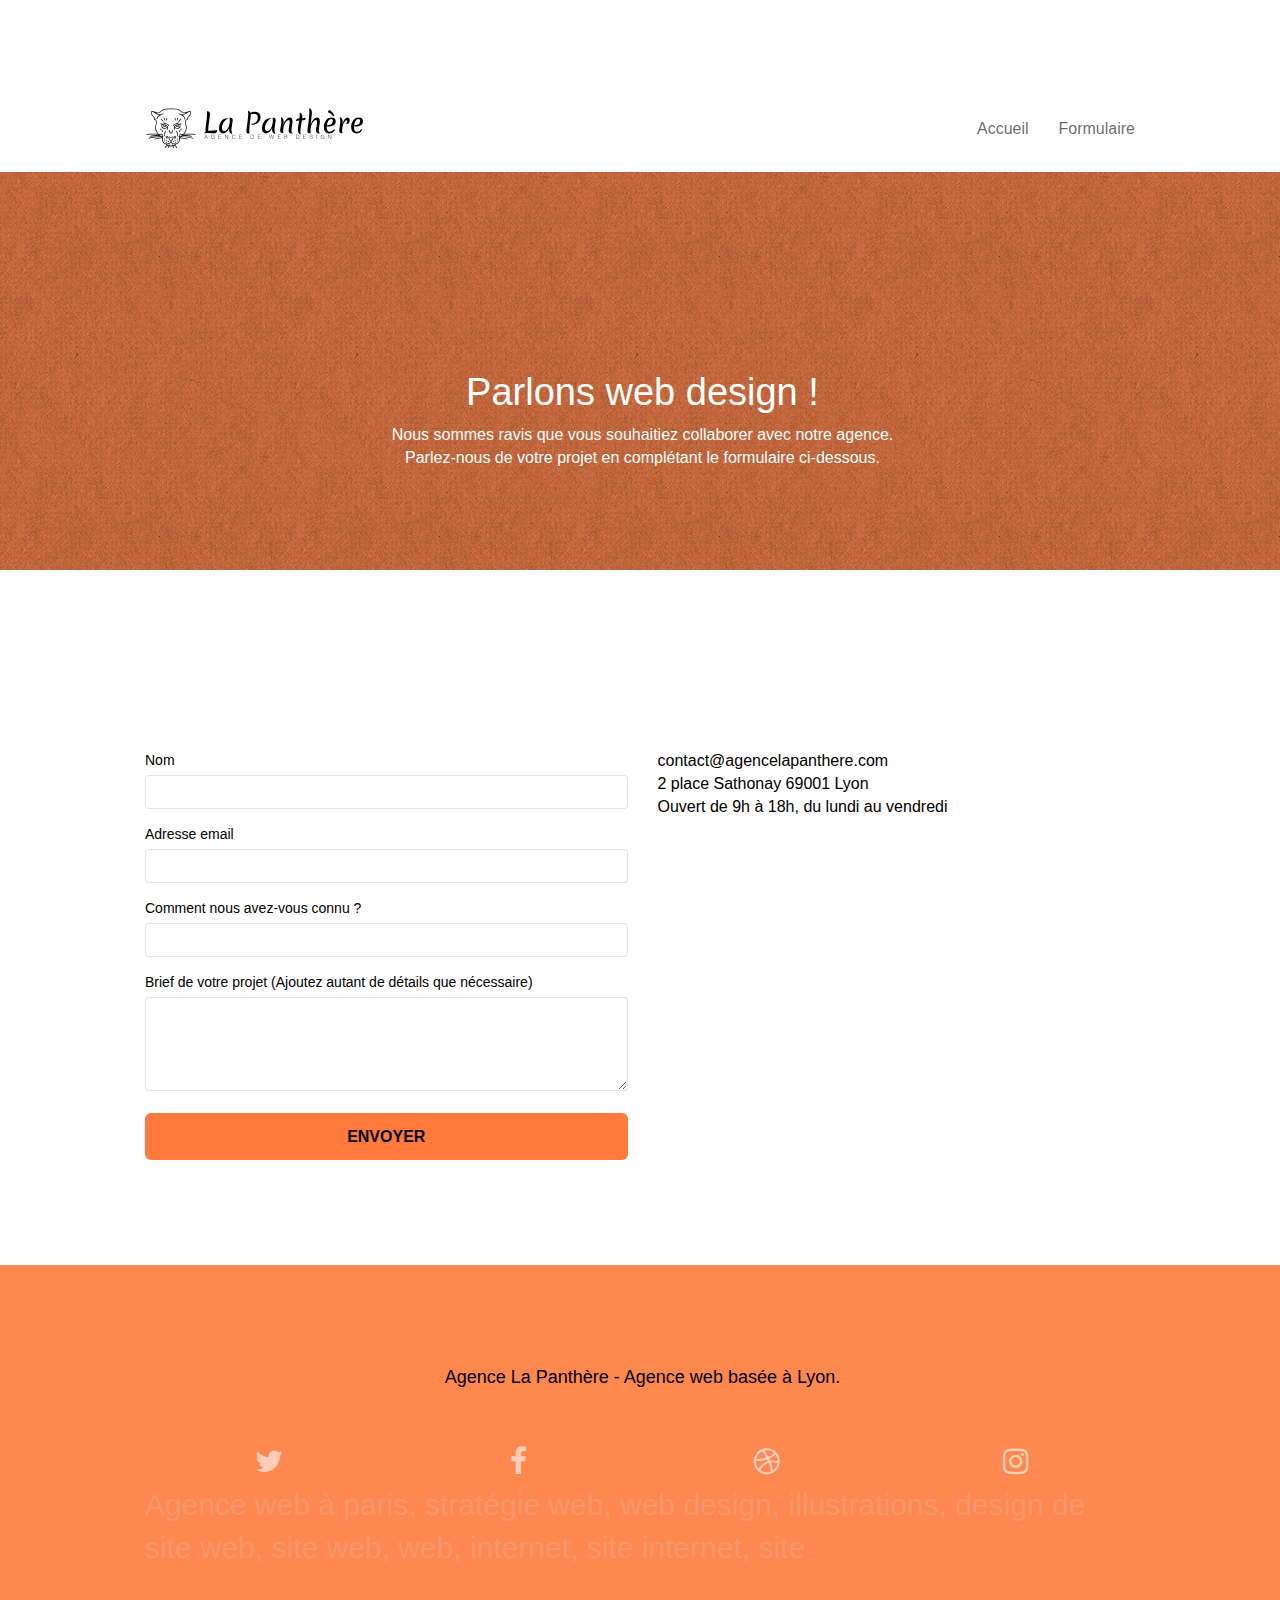
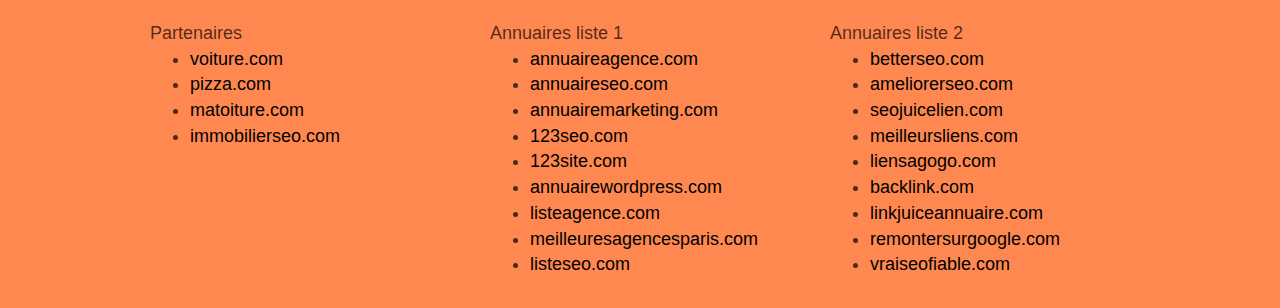
<file: Formulaire.html>
<!doctype html>
<html lang="Default">
<head>
    <meta charset="utf-8">
    <meta name="keywords" content="">
    <meta name="description" content="">
    <meta name="viewport" content="width=device-width, initial-scale=1.0, viewport-fit=cover">
    <link rel="shortcut icon" type="image/png" href="favicon.jpg">
	<link rel="stylesheet" type="text/css" href="./css/bootstrap.css">
	<link rel="stylesheet" type="text/css" href="style.css">
	<link rel="stylesheet" type="text/css" href="./css/font-awesome.css">
	<link rel="stylesheet" type="text/css" href="./css/et-line.css">
	
    
	<script src="./js/jquery-2.1.0.js"></script>
	<script src="./js/bootstrap.js"></script>
	<script src="./js/blocs.js"></script>
	<script src="./js/jquery.touchSwipe.js" defer></script>
	<script src="./js/gmaps.js"></script>
    <title>La Panthère | Formulaire</title>

    
<!-- Analytics -->
 
<!-- Analytics END -->
    
</head>
<body>
<!-- Principal conteneur -->
<div class="page-container">
    
<!-- bloc-0 -->
<div class="bloc bgc-white l-bloc " id="bloc-0">
	<div class="container bloc-sm">

		<nav class="navbar row">
			<div class="navbar-header">
				<a class="navbar-brand" href="index.html"><img src="img/agence-la-panthere-monochrome.svg" alt="paris web design logo agence web meilleure agence" height="40" /></a>
				<button id="nav-toggle" type="button" class="ui-navbar-toggle navbar-toggle" data-toggle="collapse" data-target=".navbar-1">
				</button>
			</div>
			<div class="collapse navbar-collapse navbar-1 special-dropdown-nav">
				<ul class="site-navigation nav navbar-nav">
					<li>
						<a href="index.html">Accueil</a>
					</li>
					<li>
						<a href="Formulaire.html">Formulaire</a>
					</li>
				</ul>
			</div>
		</nav>
	</div>
</div>
<!-- bloc-0 END -->

<!-- bloc-6 -->
<div class="bloc bg-dots-bg bg-repeat bgc-atomic-tangerine d-bloc bloc-bg-texture texture-paper" id="bloc-6">
	<div class="container bloc-lg">
		<div class="row">
			<div class="col-sm-12">
				<h1 class="text-center hero-bloc-text tc-white">
					Parlons web design !
				</h1>
				<p class="text-center mg-lg tc-white tight-width-whitespace">
					Nous sommes ravis que vous souhaitiez collaborer avec notre agence.<br>
					Parlez-nous de votre projet en complétant le formulaire ci-dessous.
				</p>
			</div>
		</div>
	</div>
</div>
<!-- bloc-6 END -->

<!-- bloc-7 -->
<div class="bloc bgc-white l-bloc" id="bloc-7">
	<div class="container bloc-lg">
		<div class="row">
			<div class="col-sm-6">
				<form id="form_1" novalidate success-msg="Your message has been sent." fail-msg="Sorry it seems that our mail server is not responding, Sorry for the inconvenience!">
					<div class="form-group">
						<label>
							Nom
						</label>
						<input id="name" class="form-control" required />
					</div>
					<div class="form-group">
						<label>
							Adresse email
						</label>
						<input id="email" class="form-control" type="email" required />
					</div>
					<div class="form-group">
						<label>
							Comment nous avez-vous connu ?
						</label>
						<input class="form-control" type="email" required id="input_504" />
					</div>
					<div class="form-group">
						<label>
							Brief de votre projet (Ajoutez autant de détails que nécessaire)<br>
						</label><textarea id="message" class="form-control" rows="4" cols="50" required></textarea>
					</div> 
					<button class="bloc-button btn btn-lg btn-block cta-hero btn-atomic-tangerine" type="submit">
						Envoyer
					</button>
				</form>
			</div>
			<div class="col-sm-6">
				<p>
					contact@agencelapanthere.com<br>2 place Sathonay 69001 Lyon<br>Ouvert de 9h à 18h, du lundi au vendredi<br>
				</p>
			</div>
		</div>
	</div>
</div>
<!-- bloc-7 END -->

<!-- Footer - bloc-8 -->
<div class="bloc bgc-atomic-tangerine d-bloc" id="bloc-8">
	<div class="container bloc-sm">
		<div class="row">
			<div class="col-sm-12">
				<p class="text-center white">
					Agence La Panthère - Agence web basée à Lyon.<br>
				</p>
				<div class="row row-no-gutters social">
					<div class="col-sm-3">
						<div class="text-center">
							<a class="social" href="index.html"><span class="fa fa-twitter icon-md"></span></a>
						</div>
					</div>
					<div class="col-sm-3">
						<div class="text-center">
							<a class="social" href="index.html"><span class="fa fa-facebook icon-md"></span></a>
						</div>
					</div>
					<div class="col-sm-3">
						<div class="text-center">
							<a class="social" href="index.html"><span class="fa fa-dribbble icon-md"></span></a>
						</div>
					</div>
					<div class="col-sm-3">
						<div class="text-center">
							<a class="social" href="index.html"><span class="fa fa-instagram icon-md"></span></a>
						</div>
					</div>
					<div class="keywords" style="color:#F3976C;">Agence web à paris, stratégie web, web design, illustrations, design de site web, site web, web, internet, site internet, site</div>
				</div>
				<div class="row">
					<div class="col-sm-4">
						Partenaires
							<ul>
								<li><a href="voiture.com">voiture.com</a></li>
								<li><a href="pizza.com">pizza.com</a></li>
								<li><a href="matoiture.com">matoiture.com</a></li>
								<li><a href="immobilierseo.com">immobilierseo.com</a></li>
							</ul>		
					</div>
					<div class="col-sm-4">
						Annuaires liste 1
						<ul>
							<li><a href="annuaireagence.com">annuaireagence.com</a></li>
							<li><a href="annuaireseo.com">annuaireseo.com</a></li>
							<li><a href="annuairemarketing.com">annuairemarketing.com</a></li>
							<li><a href="123seoture.com">123seo.com</a></li>
							<li><a href="123site.com">123site.com</a></li>
							<li><a href="annuairewordpress.com">annuairewordpress.com</a></li>
							<li><a href="listeagence.com">listeagence.com</a></li>
							<li><a href="meilleuresagencesparis.com">meilleuresagencesparis.com</a></li>
							<li><a href="listeseo.com">listeseo.com</a></li>
						</ul>
					</div>
					<div class="col-sm-4">
						Annuaires liste 2
						<ul>
							<li><a href="betterseo.com">betterseo.com</a></li>
							<li><a href="ameliorerseo.com">ameliorerseo.com</a></li>
							<li><a href="seojuicelien.com">seojuicelien.com</a></li>
							<li><a href="meilleursliens.com">meilleursliens.com</a></li>
							<li><a href="liensagogo.com">liensagogo.com</a></li>
							<li><a href="backlink.com">backlink.com</a></li>
							<li><a href="linkjuiceannuaire.com">linkjuiceannuaire.com</a></li>
							<li><a href="remontersurgoogle.com">remontersurgoogle.com</a></li>
							<li><a href="vraiseofiable.com">vraiseofiable.com</a></li>
						</ul>
					</div>
				</div>
			</div>
		</div>
	</div>
</div>
<!-- Footer - bloc-8 END -->

</div>
<!-- Principal conteneur END -->
    

</body>
</html>
</file>
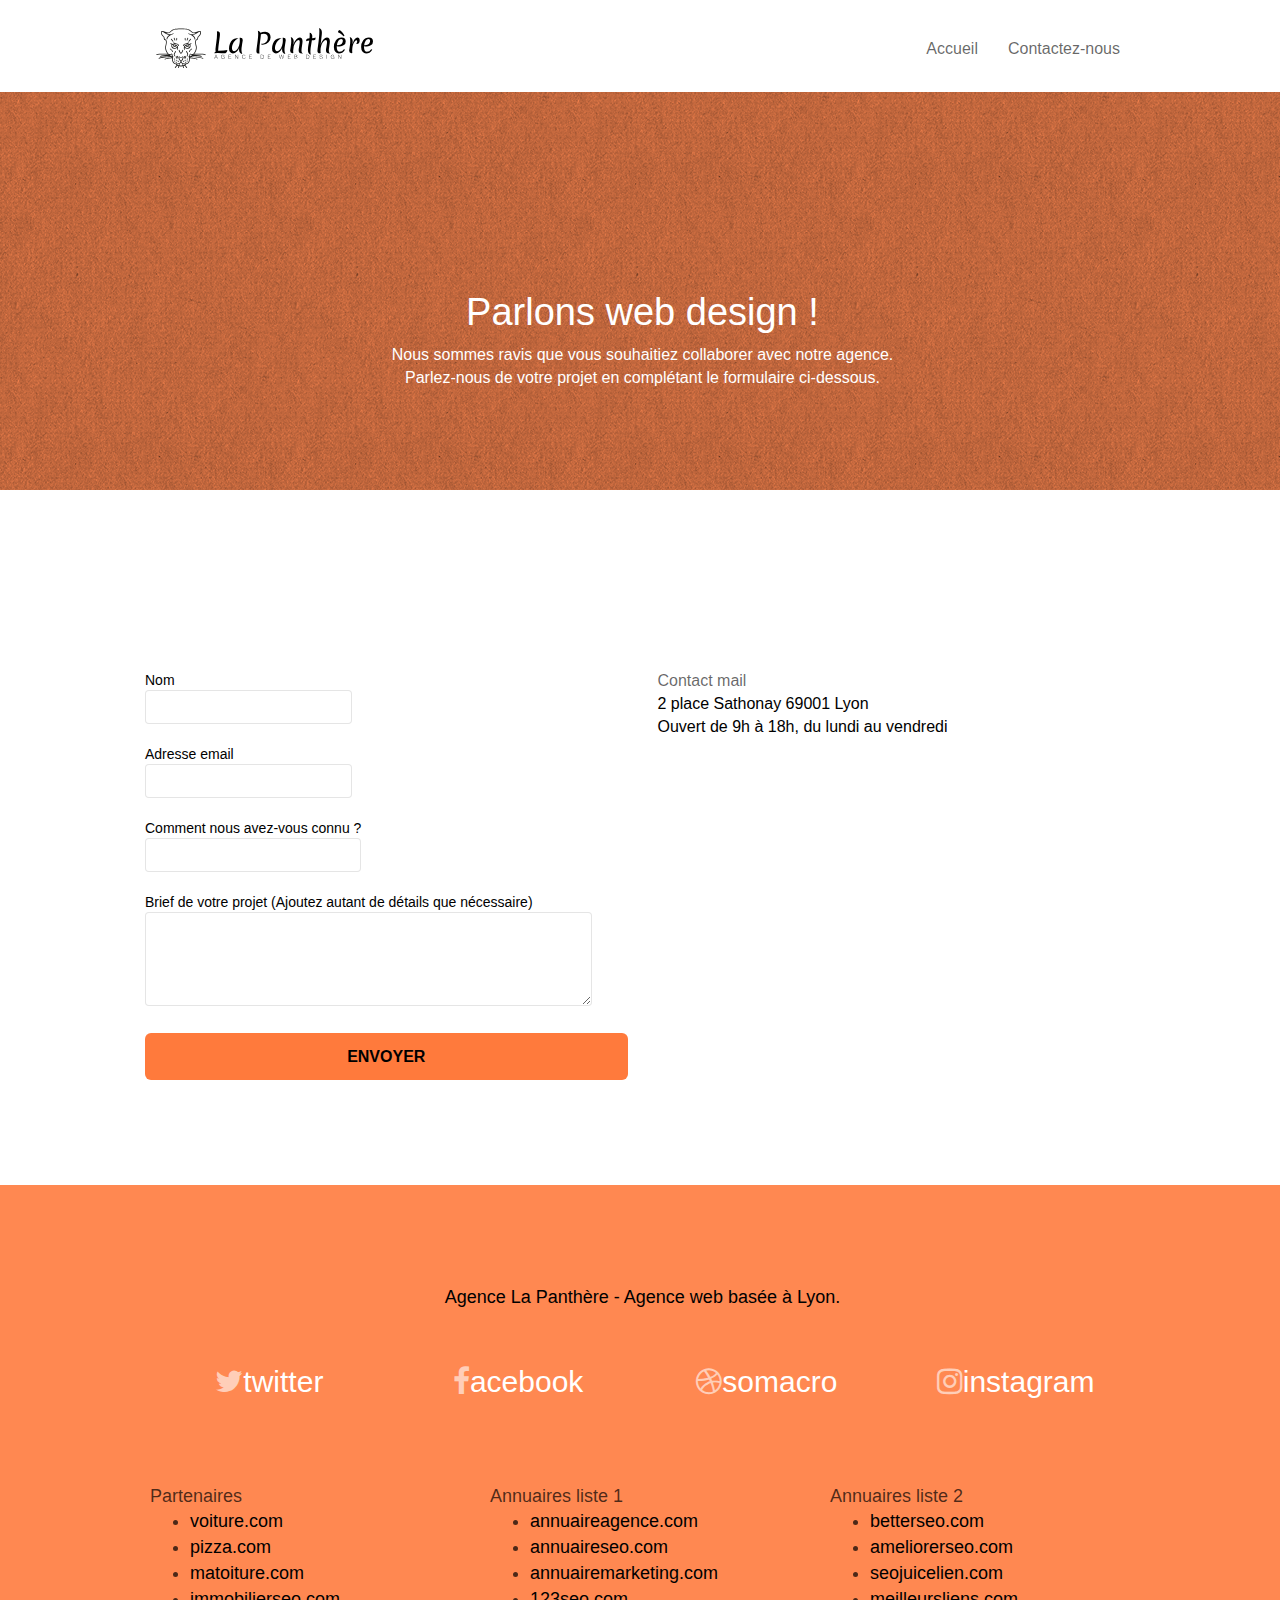
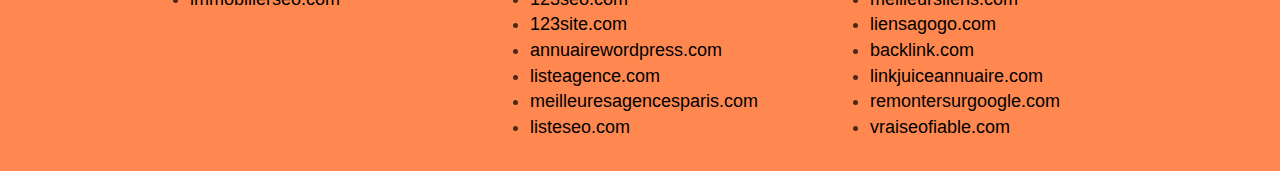
<file: page2.html>
<!doctype html>
<html lang="fr">
<head>
    <meta charset="utf-8">
    <meta name="keywords" content="agence design paris, agence design">
    <meta name="description" content="La Panthere; Contactez-nous">
    <meta name="viewport" content="width=device-width, initial-scale=1.0, viewport-fit=cover">
    <link rel="shortcut icon" type="image/png" href="favicon.jpg">
	<link rel="stylesheet" type="text/css" href="./css/bootstrap.css">
	<link rel="stylesheet" type="text/css" href="style.css">
	<link rel="stylesheet" type="text/css" href="./css/font-awesome.css">
	<link rel="stylesheet" type="text/css" href="./css/et-line.css">
    
	<script src="./js/jquery-2.1.0.js"></script>
	<script src="./js/bootstrap.js"></script>
	<script src="./js/blocs.js"></script>
	<script src="./js/jquery.touchSwipe.js" defer></script>
	<script src="./js/gmaps.js"></script>
    <title>La Panthère | Contactez-nous</title>

    
<!-- Analytics -->
 
<!-- Analytics END -->
    
</head>
<body>
<!-- Principal conteneur -->
<div class="page-container">
    
<!-- bloc-0 -->
<div class="bloc bgc-white l-bloc " id="bloc-0">
	<div class="container bloc-sm">

		<nav class="navbar">
			<div class="navbar-header">
				<a class="navbar-brand" href="index.html"><img src="img/agence-la-panthere-monochrome.svg" alt="atlanta web design logo" height="40" /></a>
				<button id="nav-toggle" type="button" class="ui-navbar-toggle navbar-toggle" data-toggle="collapse" data-target=".navbar-1">
					<span class="sr-only">Toggle navigation</span><span class="icon-bar"></span><span class="icon-bar"></span><span class="icon-bar"></span>
				</button>
			</div>
			<div class="collapse navbar-collapse navbar-1 special-dropdown-nav">
				<ul class="site-navigation nav navbar-nav">
					<li>
						<a href="index.html">Accueil</a>
					</li>
					<li>
						<a href="page2.html">Contactez-nous</a>
					</li>
				</ul>
			</div>
		</nav>
	</div>
</div>
<!-- bloc-0 END -->

<!-- bloc-6 -->
<div class="bloc bg-dots-bg bg-repeat bgc-atomic-tangerine d-bloc bloc-bg-texture texture-paper" id="bloc-6">
	<div class="container bloc-lg">
		<div class="row">
			<div class="col-sm-12">
				<h1 class="text-center hero-bloc-text tc-white">
					Parlons web design !
				</h1>
				<p class="text-center mg-lg tc-white tight-width-whitespace">
					Nous sommes ravis que vous souhaitiez collaborer avec notre agence.<br>
					Parlez-nous de votre projet en complétant le formulaire ci-dessous.
				</p>
			</div>
		</div>
	</div>
</div>
<!-- bloc-6 END -->

<!-- bloc-7 -->
<div class="bloc bgc-white l-bloc" id="bloc-7">
	<div class="container bloc-lg">
		<div class="row">
			<div class="col-sm-6">
				<div class="form-group">
					<label>
						Nom
						<input id="name" class="form-control" required />
					</label>
				</div>
				<div class="form-group">
					<label>
						Adresse email
						<input id="email" class="form-control" type="email" required />
					</label>
				</div>
				<div class="form-group">
					<label>
						Comment nous avez-vous connu ?
						<input class="form-control" type="email" required id="input_504" />
					</label>
				</div>
				<div class="form-group">
					<label>
						Brief de votre projet (Ajoutez autant de détails que nécessaire)<br>
						<textarea id="message" class="form-control" rows="4" cols="50" required></textarea>
					</label>
				</div> 
				<button class="bloc-button btn btn-lg btn-block cta-hero btn-atomic-tangerine" type="submit">
					Envoyer
				</button>
			</div>
			<div class="col-sm-6">
				<p>
					<a href="contact@agencelapanthere.com">Contact mail</a><br>2 place Sathonay 69001 Lyon<br>Ouvert de 9h à 18h, du lundi au vendredi<br>
				</p>
			</div>
		</div>
	</div>
</div>
<!-- bloc-7 END -->

<!-- Footer - bloc-8 -->
<div class="bloc bgc-atomic-tangerine d-bloc" id="bloc-8">
	<div class="container bloc-sm">
		<div class="row">
			<div class="col-sm-12">
				<p class="text-center white">
					Agence La Panthère - Agence web basée à Lyon.<br>
				</p>
				<div class="row row-no-gutters social">
					<div class="col-sm-3">
						<div class="text-center">
							<a class="social" href="index.html"><span class="fa fa-twitter icon-md"></span>twitter</a>
						</div>
					</div>
					<div class="col-sm-3">
						<div class="text-center">
							<a class="social" href="index.html"><span class="fa fa-facebook icon-md"></span>acebook</a>
						</div>
					</div>
					<div class="col-sm-3">
						<div class="text-center">
							<a class="social" href="index.html"><span class="fa fa-dribbble icon-md"></span>somacro</a>
						</div>
					</div>
					<div class="col-sm-3">
						<div class="text-center">
							<a class="social" href="index.html"><span class="fa fa-instagram icon-md"></span>instagram</a>
						</div>
					</div>
					<div class="keywords" style="color:#F3976C;"></div>
				</div>
				<div class="row">
					<div class="col-sm-4">
						Partenaires
							<ul>
								<li><a href="voiture.com">voiture.com</a></li>
								<li><a href="pizza.com">pizza.com</a></li>
								<li><a href="matoiture.com">matoiture.com</a></li>
								<li><a href="immobilierseo.com">immobilierseo.com</a></li>
							</ul>		
					</div>
					<div class="col-sm-4">
						Annuaires liste 1
						<ul>
							<li><a href="annuaireagence.com">annuaireagence.com</a></li>
							<li><a href="annuaireseo.com">annuaireseo.com</a></li>
							<li><a href="annuairemarketing.com">annuairemarketing.com</a></li>
							<li><a href="123seoture.com">123seo.com</a></li>
							<li><a href="123site.com">123site.com</a></li>
							<li><a href="annuairewordpress.com">annuairewordpress.com</a></li>
							<li><a href="listeagence.com">listeagence.com</a></li>
							<li><a href="meilleuresagencesparis.com">meilleuresagencesparis.com</a></li>
							<li><a href="listeseo.com">listeseo.com</a></li>
						</ul>
					</div>
					<div class="col-sm-4">
						Annuaires liste 2
						<ul>
							<li><a href="betterseo.com">betterseo.com</a></li>
							<li><a href="ameliorerseo.com">ameliorerseo.com</a></li>
							<li><a href="seojuicelien.com">seojuicelien.com</a></li>
							<li><a href="meilleursliens.com">meilleursliens.com</a></li>
							<li><a href="liensagogo.com">liensagogo.com</a></li>
							<li><a href="backlink.com">backlink.com</a></li>
							<li><a href="linkjuiceannuaire.com">linkjuiceannuaire.com</a></li>
							<li><a href="remontersurgoogle.com">remontersurgoogle.com</a></li>
							<li><a href="vraiseofiable.com">vraiseofiable.com</a></li>
						</ul>
					</div>
				</div>
			</div>
		</div>
	</div>
</div>
<!-- Footer - bloc-8 END -->

</div>
<!-- Principal conteneur END -->
    
</body>
</html>
</file>
<file: style.css>
body {
    margin: 0;
    padding: 0;
    background: #FFF;
    overflow-x: hidden;
    -webkit-font-smoothing: antialiased;
    -moz-osx-font-smoothing: grayscale;
}
.imgtext {
    max-width: 100%;
}

a,
button {
    transition: all .3s ease-in-out;
    outline: none;
}

a:hover {
    text-decoration: none;
    cursor: pointer;
}

#page-loading-blocs-notifaction {
    position: fixed;
    top: 0;
    bottom: 0;
    width: 100%;
    z-index: 100000;
    background: #FFFFFF url("img/pageload-spinner.gif") no-repeat center center;
}

.bloc {

    clear: both;
    background: 50% 50% no-repeat;
    padding: 0 50px;
    -webkit-background-size: cover;
    -moz-background-size: cover;
    -o-background-size: cover;
    background-size: cover;
    position: relative;
}

.bloc .container {
    padding-left: 0;
    padding-right: 0;
}

.bloc-lg {
    padding: 100px 50px;
}

.bloc-md {
    padding: 50px;
}

.bloc-sm {
    padding: 20px 50px;
}

.bg-center,
.bg-l-edge,
.bg-r-edge,
.bg-t-edge,
.bg-b-edge,
.bg-tl-edge,
.bg-bl-edge,
.bg-tr-edge,
.bg-br-edge,
.bg-repeat {
    -webkit-background-size: auto;
    -moz-background-size: auto;
    -o-background-size: auto;
    background-size: auto;
}

.bg-repeat {
    background: repeat;
}

.bg-t-edge {
    background: top no-repeat;
}

.bloc-bg-texture::before {
    content: "";
    background-size: 2px 2px;
    position: absolute;
    top: 0;
    bottom: 0;
    left: 0;
    right: 0;
}

.texture-paper::before {
    background: url("img/texture-paper.png");
    background-size: 280px 280px;
}

.b-parallax {
    background-attachment: fixed;
}

.d-bloc {
    color: rgba(0, 0, 0, 0.7);
    font-size: 18px;
}

.d-bloc button:hover {
    color: rgba(255, 255, 255, .9);
}

.d-bloc .icon-round,
.d-bloc .icon-square,
.d-bloc .icon-rounded,
.d-bloc .icon-semi-rounded-a,
.d-bloc .icon-semi-rounded-b {
    border-color: rgba(255, 255, 255, .9);
}

.d-bloc .divider-h span {
    border-color: rgba(255, 255, 255, .2);
}

.d-bloc .a-btn,
.d-bloc .navbar a,
.d-bloc .navbar-brand,
.d-bloc a .icon-sm,
.d-bloc a .icon-md,
.d-bloc a .icon-lg,
.d-bloc a .icon-xl,
.d-bloc h1 a,
.d-bloc h2 a,
.d-bloc h3 a,
.d-bloc h4 a,
.d-bloc h5 a,
.d-bloc h6 a,
.d-bloc p a {
    color: rgba(255, 255, 255, .6);
}

.d-bloc .a-btn:hover,
.d-bloc .navbar a:hover,
.d-bloc .navbar-brand:hover,
.d-bloc a:hover .icon-sm,
.d-bloc a:hover .icon-md,
.d-bloc a:hover .icon-lg,
.d-bloc a:hover .icon-xl,
.d-bloc h1 a:hover,
.d-bloc h2 a:hover,
.d-bloc h3 a:hover,
.d-bloc h4 a:hover,
.d-bloc h5 a:hover,
.d-bloc h6 a:hover,
.d-bloc p a:hover {
    color: rgba(255, 255, 255, 1);
}

.d-bloc .navbar-toggle .icon-bar {
    background: rgba(255, 255, 255, 1);
}

.d-bloc .btn-wire,
.d-bloc .btn-wire:hover {
    color: rgba(255, 255, 255, 1);
    border-color: rgba(255, 255, 255, 1);
}

.d-bloc .panel {
    color: rgba(0, 0, 0, .5);
}

.d-bloc .panel button:hover {
    color: rgba(0, 0, 0, .7);
}

.d-bloc .panel icon {
    border-color: rgba(0, 0, 0, .7);
}

.d-bloc .panel .divider-h span {
    border-color: rgba(0, 0, 0, .1);
}

.d-bloc .panel .a-btn {
    color: rgba(0, 0, 0, .6);
}

.d-bloc .panel .a-btn:hover {
    color: rgba(0, 0, 0, 1);
}

.d-bloc .panel .btn-wire,
.d-bloc .panel .btn-wire:hover {
    color: rgba(0, 0, 0, .7);
    border-color: rgba(0, 0, 0, .3);
}

.d-bloc .panel,
.l-bloc {
    color: rgba(0, 0, 0, .5);
}

.d-bloc .panel button:hover,
.l-bloc button:hover {
    color: rgba(0, 0, 0, .7);
}

.l-bloc .icon-round,
.l-bloc .icon-square,
.l-bloc .icon-rounded,
.l-bloc .icon-semi-rounded-a,
.l-bloc .icon-semi-rounded-b {
    border-color: rgba(0, 0, 0, .7);
}

.d-bloc .panel .divider-h span,
.l-bloc .divider-h span {
    border-color: rgba(0, 0, 0, .1);
}

.d-bloc .panel .a-btn,
.l-bloc .a-btn,
.l-bloc .navbar a,
.l-bloc .navbar-brand,
.l-bloc a .icon-sm,
.l-bloc a .icon-md,
.l-bloc a .icon-lg,
.l-bloc a .icon-xl,
.l-bloc h1 a,
.l-bloc h2 a,
.l-bloc h3 a,
.l-bloc h4 a,
.l-bloc h5 a,
.l-bloc h6 a,
.l-bloc p a {
    color: rgba(0, 0, 0, .6);
}

.d-bloc .panel .a-btn:hover,
.l-bloc .a-btn:hover,
.l-bloc .navbar a:hover,
.l-bloc .navbar-brand:hover,
.l-bloc a:hover .icon-sm,
.l-bloc a:hover .icon-md,
.l-bloc a:hover .icon-lg,
.l-bloc a:hover .icon-xl,
.l-bloc h1 a:hover,
.l-bloc h2 a:hover,
.l-bloc h3 a:hover,
.l-bloc h4 a:hover,
.l-bloc h5 a:hover,
.l-bloc h6 a:hover,
.l-bloc p a:hover {
    color: rgba(0, 0, 0, 1);
}

.l-bloc .navbar-toggle .icon-bar {
    color: rgba(0, 0, 0, .6);
}

.d-bloc .panel .btn-wire,
.d-bloc .panel .btn-wire:hover,
.l-bloc .btn-wire,
.l-bloc .btn-wire:hover {
    color: rgba(0, 0, 0, .7);
    border-color: rgba(0, 0, 0, .3);
}

.voffset {
    margin-top: 30px;
}

.voffset-lg {
    margin-top: 80px;
}

.row-no-gutters {
    margin-right: 0;
    margin-left: 0;
}

.row.row-no-gutters > [class^="col-"],
.row.row-no-gutters > [class*=" col-"] {
    padding-right: 0;
    padding-left: 0;
}

#bloc-1-hero h1 {
    font-size: 32px;
}

.navbar {
    margin-bottom: 0;
    z-index: 1;
}

.navbar-brand {
    height: auto;
    padding: 3px 15px;
    font-size: 25px;
    font-weight: normal;
    font-weight: 600;
    line-height: 44px;
}

.navbar-brand img {
    max-height: 200px;
    margin: 0 5px 0 0;
    display: inline;
}

.navbar-brand img[src$=svg] {
    min-width: 100px;
}

.nav-center .navbar-brand img {
    margin: 0;
}

.navbar .nav {
    padding-top: 2px;
    margin-right: -16px;
    float: right;
    z-index: 1;
}

.nav > li {
    float: left;
    margin-top: 4px;
    font-size: 16px;
}

.navbar-nav .open .dropdown-menu > li > a {
    text-align: inherit;
}

.nav > li a:hover,
.nav > li a:focus {
    background: transparent;
}

.navbar-toggle {
    margin: 10px 10px 0 0;
    border: 0px;
}

.navbar-toggle:hover {
    background: transparent;
}

.navbar-toggle .icon-bar {
    background-color: rgba(0, 0, 0, .5);
    width: 26px;
}

.nav-invert .navbar .nav {
    float: left;
}

.nav-invert .navbar-header,
.nav-invert .navbar-brand {
    float: right;
    position: relative;
    z-index: 2;
}

@media (min-width: 768px) {
    .site-navigation {
        position: absolute;
        top: 50%;
        right: 20px;
        transform: translate(0, -50%);
        -webkit-transform: translateY(-50%);
    }
    .nav > li .dropdown-menu a,
    .nav > li .dropdown-menu a:hover {
        color: #484848;
    }
    .nav-invert .site-navigation {
        left: 0;
        right: 0;
    }
    .nav-center {
        text-align: center;
    }
    .nav-center .navbar-header {
        width: 100%;
    }
    .nav-center .navbar-header,
    .nav-center .navbar-brand,
    .nav-center .nav > li {
        float: none;
        display: inline-block;
    }
    .nav-center .site-navigation {
        position: relative;
        width: 100%;
        right: 0;
        margin-right: 0px;
        margin-top: 20px;
    }
    .nav-center.mini-nav .navbar-toggle {
        float: none;
        margin: 10px auto 0;
    }
}

.nav > li > .dropdown a {
    background: none;
    display: block;
    padding: 14px 15px;
}

nav .caret {
    margin: 0 5px;
}

.dropdown-menu .dropdown-menu {
    top: -8px;
    left: 100%;
}

.dropdown-menu .dropmenu-flow-right {
    top: 100%;
    left: 0;
    margin-left: -1px;
    border-top-left-radius: 0;
    border-top-right-radius: 0;
}

.dropdown-menu .dropdown span {
    border: 4px solid black;
    border-top-color: transparent;
    border-right-color: transparent;
    border-bottom-color: transparent;
    margin: 6px -5px 0 0;
    float: right;
}

.mg-md {
    margin-top: 10px;
    margin-bottom: 20px;
}

.mg-lg {
    margin-top: 10px;
    margin-bottom: 40px;
}

.btn {
    margin: 0 5px 5px 0;
}

.btn.pull-right {
    margin: 0 0 5px 5px;
}

.btn-d,
.btn-d:hover,
.btn-d:focus {
    color: #FFF;
    background: rgba(0, 0, 0, .3);
}

button {
    outline: none;
}

.btn-rd {
    border-radius: 40px;
}

.btn-clean {
    border: 1px solid rgba(0, 0, 0, .08);
    border-bottom-color: rgba(0, 0, 0, .1);
    text-shadow: 0 1px 0 rgba(0, 0, 1, .1);
    box-shadow: 0 1px 3px rgba(0, 0, 1, .25), inset 0 1px 0 0 rgba(255, 255, 255, .15);
}

.icon-md {
    font-size: 30px;
}

.icon-lg {
    font-size: 60px;
}

.sm-shadow {
    text-shadow: 0 1px 2px rgba(0, 0, 0, .3);
}

.panel-sq,
.panel-sq .panel-heading,
.panel-sq .panel-footer {
    border-radius: 0;
}

.panel-rd {
    border-radius: 30px;
}

.panel-rd .panel-heading {
    border-radius: 29px 29px 0 0;
}

.panel-rd .panel-footer {
    border-radius: 0 0 29px 29px;
}

.form-control {
    border-color: rgba(0, 0, 0, .1);
    box-shadow: none;
}

.scrollToTop {
    width: 40px;
    height: 40px;
    position: fixed;
    bottom: 20px;
    right: 20px;
    opacity: 0;
    z-index: 500;
    transition: all .3s ease-in-out;
}

.scrollToTop span {
    margin-top: 6px;
}

.showScrollTop {
    font-size: 14px;
    opacity: 1;
}

a[data-lightbox] {
    position: relative;
    display: block;
    text-align: center;
}

a[data-lightbox]:hover::before {
    content: "+";
    font-family: "HelveticaNeue-Light", "Helvetica Neue Light", "Helvetica Neue", Helvetica, Arial;
    font-size: 32px;
    width: 50px;
    height: 50px;
    margin-left: -25px;
    border-radius: 50%;
    background: rgba(0, 0, 0, .6);
    color: #FFF;
    font-weight: 100;
    z-index: 1;
    position: absolute;
    top: 50%;
    transform: translateY(-50%);
    -webkit-transform: translateY(-50%);
}

a[data-lightbox]:hover img {
    opacity: 0.6;
    -webkit-animation-fill-mode: none;
    animation-fill-mode: none;
}

#lightbox-modal {
    display: flex;
    align-items: center;
}

#lightbox-modal .modal-dialog {
    width: 90%;
    max-width: 900px;
    margin: 0 auto 0;
}

#lightbox-modal .modal-dialog img {
    max-height: 90vh;
    margin: 0 auto;
}

.lightbox-caption {
    padding: 20px;
    color: #FFF;
    background: rgba(0, 0, 0, .5);
    position: absolute;
    left: 15px;
    right: 15px;
    bottom: 5px;
}

.close-lightbox {
    color: #FFF;
    font-size: 30px;
    position: absolute;
    top: 20px;
    right: 20px;
    z-index: 20;
    background: rgba(0, 0, 0, .5);
    border: none;
    line-height: 30px;
    padding: 0 9px 5px;
    opacity: 0.3;
}

.close-lightbox:hover,
.next-lightbox:hover,
.prev-lightbox:hover {
    opacity: 1.0;
    color: #FFF;
}

.next-lightbox,
.prev-lightbox {
    font-size: 20px;
    color: rgba(255, 255, 255, .9);
    background: rgba(0, 0, 0, .5);
    transition: all .2s ease-in-out;
    position: absolute;
    top: 45%;
    z-index: 1;
    opacity: 0.4;
}

.next-lightbox {
    padding: 6px 8px 1px 13px;
    right: 25px;
}

.prev-lightbox {
    padding: 6px 13px 1px 10px;
    left: 25px;
}

.snapshot-lb .modal-body {
    padding-bottom: 45px;
}

.snapshot-lb .lightbox-caption {
    padding: 0;
    color: rgba(0, 0, 0, .5);
    background: none;
}

h1,
h2,
h3,
h4,
h5,
h6,
p,
label,
.btn,
a {
    font-family: "helvetica";
    font-weight: 400;
    color: #000000;
}

.container {
    max-width: 1000px;
}

.hero-bloc-text {
    font-size: 38px;
}

.hero-bloc-text-sub {
    font-size: 36px;
}

.statement-bloc-text {
    line-height: 26px;
    font-style: italic;
    font-size: 20px;
    text-align: center;
    font-weight: lighter;
    max-width: 520px;
    margin: auto auto auto auto;
}

p {
    font-size: 16px;
}

.tight-width-whitespace {
    max-width: 600px;
    margin: auto auto auto auto;
}

.h1 {
    font-size: 20px;
    font-family: "Open Sans";
}

.cta-hero {
    margin-top: 22px;
    color: #FFFFFF;
    text-transform: uppercase;
    padding: 12px 28px 12px 28px;
    font-size: 16px;
    font-weight: 700;
}

.social {
    margin: auto;
    margin-top: 50px;
    max-height: 100px;
    color: #FFFFFF;
    font-size: 30px;
}

h2 {
    font-size: 22px;
    line-height: 1.4em;
}

h3 {
    font-size: 15px;
    text-transform: uppercase;
    font-weight: 700;
    color: #333333;
}

.med-width-whitespace {
    max-width: 800px;
    margin: auto auto auto auto;
    box-shadow: 0px 0px 0px #000000;
}

h1 {
    color: #333333;
}

h4 {
    color: #333333;
}

.icons {
    margin-bottom: 14px;
    margin-top: 24px;
}

.white {
    color: #000000;
    font-size: 18px;
}

.portfolio-thumb {
    margin-bottom: 24px;
}

.portfolio-row {
    margin-bottom: 44px;
    margin-top: 50px;
}

.avatar {
    box-shadow: 0px 4px 9px rgba(0, 0, 0, 0.3);
}

.black-background {
    background-color: rgba(165, 147, 99, 0.7);
    padding: 40px 40px 40px 40px;
}

.bold-link {
    font-weight: 900;
    text-decoration: underline;
}

.bgc-white {
    background-color: #FFFFFF;
}

.bgc-dark-slate-blue {
    background-color: #364577;
}

.bgc-atomic-tangerine {
    background-color: #ff8851;
}

.tc-white {
    color: rgb(255, 255, 255);
}

.btn-atomic-tangerine {
    background: #ff7a3c;
    color: #000000;
}

.btn-atomic-tangerine:hover {
    background: #c27956;
    color: #FFFFFF;
}

.ltc-white {
    color: #FFFFFF;
}

.ltc-white:hover {
    color: #cccccc;
}

.ltc-atomic-tangerine {
    color: #ff7a3c;
}

.ltc-atomic-tangerine:hover {
    color: #ff7a3c;
}

.icon-dark-slate-blue {
    color: #364577;
    border-color: #364577;
}

.bg-dots-bg {
    background-image: url("img/dots-bg.png");
}

.bg-lines-h2-bg {
    background-image: url("img/lines-h2-bg.png");
}

.bg-banniere {
    background-image: url("img/agence-la-panthere.jpg");
}

.bg-presentation {
    background-image: url("img/image-de-presentation.bmp");
}

@media (max-width: 1024px) {
    .bloc {
        padding-left: 20px;
        padding-right: 20px;
    }
    .bloc.full-width-bloc,
    .bloc-tile-2.full-width-bloc .container,
    .bloc-tile-3.full-width-bloc .container,
    .bloc-tile-4.full-width-bloc .container {
        padding-left: 0;
        padding-right: 0;
    }
}

@media (max-width: 992px) and (min-width: 768px) {
    .navbar .nav {
        max-width: 80%
    }
    .nav-center.navbar .nav {
        max-width: 100%
    }
}

@media only screen and (min-width: 768px) and (max-width: 1024px) and (orientation: landscape) {
    .b-parallax {
        background-attachment: scroll;
    }
}

@media only screen and (min-width: 1024px) and (max-width: 1366px) and (-webkit-min-device-pixel-ratio: 1.5) {
    .b-parallax {
        background-attachment: scroll;
    }
}

@media (max-width: 991px) {
    .container {
        width: 100%;
    }
    .b-parallax {
        background-attachment: scroll;
    }
    .page-container,
    #hero-bloc {
        overflow-x: hidden;
        position: relative;
    }
    .bloc-group,
    .bloc-group .bloc {
        display: block;
        width: 100%;
    }
    .bloc-fill-screen .fill-bloc-top-edge,
    .bloc-fill-screen .fill-bloc-bottom-edge {
        padding: 0 20px;
    }
}

@media (max-width: 767px) {
    .page-container {
        overflow-x: hidden;
        position: relative;
    }
    h1,
    h2,
    h3,
    h4,
    h5,
    h6,
    p,
    #disqus_thread {
        padding-left: 10px;
        padding-right: 10px;
    }
    .b-parallax {
        background-attachment: scroll;
    }
    .navbar .nav {
        padding-top: 0;
        border-top: 1px solid rgba(0, 0, 0, .2);
        float: none;
    }
    .navbar.row {
        margin-left: 0;
        margin-right: 0;
    }
    .site-navigation {
        position: inherit;
        transform: none;
        -webkit-transform: none;
        -ms-transform: none;
    }
    .nav > li {
        margin-top: 0;
        border-bottom: 1px solid rgba(0, 0, 0, .1);
        background: rgba(0, 0, 0, .05);
        text-align: left;
        padding-left: 15px;
        width: 100%;
    }
    .nav > li:hover {
        background: rgba(0, 0, 0, .08);
    }
    .dropdown .dropdown a .caret {
        float: none;
        margin: 5px 0 0 10px;
        border: 4px solid black;
        border-bottom-color: transparent;
        border-right-color: transparent;
        border-left-color: transparent;
    }
    #hero-bloc .navbar .nav {
        background: rgba(0, 0, 0, .8);
    }
    #hero-bloc .navbar .nav a {
        color: rgba(255, 255, 255, .6);
    }
    .hero {
        padding: 50px 0;
    }
    .hero-nav {
        left: -1px;
        right: -1px;
    }
    .navbar-collapse {
        padding: 0;
        overflow-x: hidden;
        -webkit-box-shadow: none;
        box-shadow: none;
    }
    .navbar-brand img {
        max-height: 40px;
        width: auto;
    }
    .nav-invert .navbar-header {
        float: none;
        width: 100%;
    }
    .nav-invert .navbar-toggle {
        float: left;
        margin-left: 10px;
    }
    .bloc {
        padding-left: 0;
        padding-right: 0;
    }
    .bloc-xxl,
    .bloc-xl,
    .bloc-lg {
        padding: 40px 0;
    }
    .bloc-sm,
    .bloc-md {
        padding-left: 0;
        padding-right: 0;
    }
    .bloc-tile-2 .container,
    .bloc-tile-3 .container,
    .bloc-tile-4 .container,
    .bloc-fill-screen .fill-bloc-top-edge,
    .bloc-fill-screen .fill-bloc-bottom-edge {
        padding-left: 0;
        padding-right: 0;
    }
    .a-block {
        padding: 0 10px;
    }
    .btn-dwn {
        display: none;
    }
    .voffset {
        margin-top: 5px;
    }
    .voffset-md {
        margin-top: 20px;
    }
    .voffset-lg {
        margin-top: 30px;
    }
    form {
        padding: 5px;
    }
    .close-lightbox {
        display: inline-block;
    }
    .blocsapp-device-iphone5 {
        background-size: 216px 425px;
        padding-top: 60px;
        width: 216px;
        height: 425px;
    }
    .blocsapp-device-iphone5 img {
        width: 180px;
        height: 320px;
    }
}

@media (max-width: 400px) {
    .bloc {
        padding-left: 0;
        padding-right: 0;
    }
}

@media (max-width: 767px) {
    .bloc-mob-center-text {
        text-align: center;
    }
}
</file>
<file: css/et-line.css>
@font-face {
    font-family: et-line;
    src: url(../fonts/et-line.eot);
    src: url(../fonts/et-line.eot?#iefix) format('embedded-opentype'), url(../fonts/et-line.woff) format('woff'), url(../fonts/et-line.ttf) format('truetype'), url(../fonts/et-line.svg#et-line) format('svg');
    font-weight: 400;
    font-style: normal
}

.et-icon-adjustments,
.et-icon-alarmclock,
.et-icon-anchor,
.et-icon-aperture,
.et-icon-attachment,
.et-icon-bargraph,
.et-icon-basket,
.et-icon-beaker,
.et-icon-bike,
.et-icon-book-open,
.et-icon-briefcase,
.et-icon-browser,
.et-icon-calendar,
.et-icon-camera,
.et-icon-caution,
.et-icon-chat,
.et-icon-circle-compass,
.et-icon-clipboard,
.et-icon-clock,
.et-icon-cloud,
.et-icon-compass,
.et-icon-desktop,
.et-icon-dial,
.et-icon-document,
.et-icon-documents,
.et-icon-download,
.et-icon-dribbble,
.et-icon-edit,
.et-icon-envelope,
.et-icon-expand,
.et-icon-facebook,
.et-icon-flag,
.et-icon-focus,
.et-icon-gears,
.et-icon-genius,
.et-icon-gift,
.et-icon-global,
.et-icon-globe,
.et-icon-googleplus,
.et-icon-grid,
.et-icon-happy,
.et-icon-hazardous,
.et-icon-heart,
.et-icon-hotairballoon,
.et-icon-hourglass,
.et-icon-key,
.et-icon-laptop,
.et-icon-layers,
.et-icon-lifesaver,
.et-icon-lightbulb,
.et-icon-linegraph,
.et-icon-linkedin,
.et-icon-lock,
.et-icon-magnifying-glass,
.et-icon-map,
.et-icon-map-pin,
.et-icon-megaphone,
.et-icon-mic,
.et-icon-mobile,
.et-icon-newspaper,
.et-icon-notebook,
.et-icon-paintbrush,
.et-icon-paperclip,
.et-icon-pencil,
.et-icon-phone,
.et-icon-picture,
.et-icon-pictures,
.et-icon-piechart,
.et-icon-presentation,
.et-icon-pricetags,
.et-icon-printer,
.et-icon-profile-female,
.et-icon-profile-male,
.et-icon-puzzle,
.et-icon-quote,
.et-icon-recycle,
.et-icon-refresh,
.et-icon-ribbon,
.et-icon-rss,
.et-icon-sad,
.et-icon-scissors,
.et-icon-scope,
.et-icon-search,
.et-icon-shield,
.et-icon-speedometer,
.et-icon-strategy,
.et-icon-streetsign,
.et-icon-tablet,
.et-icon-target,
.et-icon-telescope,
.et-icon-toolbox,
.et-icon-tools,
.et-icon-tools-2,
.et-icon-trophy,
.et-icon-tumblr,
.et-icon-twitter,
.et-icon-upload,
.et-icon-video,
.et-icon-wallet,
.et-icon-wine {
    font-family: et-line;
    speak: none;
    font-style: normal;
    font-weight: 400;
    font-variant: normal;
    text-transform: none;
    line-height: 1;
    -webkit-font-smoothing: antialiased;
    -moz-osx-font-smoothing: grayscale;
    display: inline-block
}

.et-icon-mobile:before {
    content: "\e000"
}

.et-icon-laptop:before {
    content: "\e001"
}

.et-icon-desktop:before {
    content: "\e002"
}

.et-icon-tablet:before {
    content: "\e003"
}

.et-icon-phone:before {
    content: "\e004"
}

.et-icon-document:before {
    content: "\e005"
}

.et-icon-documents:before {
    content: "\e006"
}

.et-icon-search:before {
    content: "\e007"
}

.et-icon-clipboard:before {
    content: "\e008"
}

.et-icon-newspaper:before {
    content: "\e009"
}

.et-icon-notebook:before {
    content: "\e00a"
}

.et-icon-book-open:before {
    content: "\e00b"
}

.et-icon-browser:before {
    content: "\e00c"
}

.et-icon-calendar:before {
    content: "\e00d"
}

.et-icon-presentation:before {
    content: "\e00e"
}

.et-icon-picture:before {
    content: "\e00f"
}

.et-icon-pictures:before {
    content: "\e010"
}

.et-icon-video:before {
    content: "\e011"
}

.et-icon-camera:before {
    content: "\e012"
}

.et-icon-printer:before {
    content: "\e013"
}

.et-icon-toolbox:before {
    content: "\e014"
}

.et-icon-briefcase:before {
    content: "\e015"
}

.et-icon-wallet:before {
    content: "\e016"
}

.et-icon-gift:before {
    content: "\e017"
}

.et-icon-bargraph:before {
    content: "\e018"
}

.et-icon-grid:before {
    content: "\e019"
}

.et-icon-expand:before {
    content: "\e01a"
}

.et-icon-focus:before {
    content: "\e01b"
}

.et-icon-edit:before {
    content: "\e01c"
}

.et-icon-adjustments:before {
    content: "\e01d"
}

.et-icon-ribbon:before {
    content: "\e01e"
}

.et-icon-hourglass:before {
    content: "\e01f"
}

.et-icon-lock:before {
    content: "\e020"
}

.et-icon-megaphone:before {
    content: "\e021"
}

.et-icon-shield:before {
    content: "\e022"
}

.et-icon-trophy:before {
    content: "\e023"
}

.et-icon-flag:before {
    content: "\e024"
}

.et-icon-map:before {
    content: "\e025"
}

.et-icon-puzzle:before {
    content: "\e026"
}

.et-icon-basket:before {
    content: "\e027"
}

.et-icon-envelope:before {
    content: "\e028"
}

.et-icon-streetsign:before {
    content: "\e029"
}

.et-icon-telescope:before {
    content: "\e02a"
}

.et-icon-gears:before {
    content: "\e02b"
}

.et-icon-key:before {
    content: "\e02c"
}

.et-icon-paperclip:before {
    content: "\e02d"
}

.et-icon-attachment:before {
    content: "\e02e"
}

.et-icon-pricetags:before {
    content: "\e02f"
}

.et-icon-lightbulb:before {
    content: "\e030"
}

.et-icon-layers:before {
    content: "\e031"
}

.et-icon-pencil:before {
    content: "\e032"
}

.et-icon-tools:before {
    content: "\e033"
}

.et-icon-tools-2:before {
    content: "\e034"
}

.et-icon-scissors:before {
    content: "\e035"
}

.et-icon-paintbrush:before {
    content: "\e036"
}

.et-icon-magnifying-glass:before {
    content: "\e037"
}

.et-icon-circle-compass:before {
    content: "\e038"
}

.et-icon-linegraph:before {
    content: "\e039"
}

.et-icon-mic:before {
    content: "\e03a"
}

.et-icon-strategy:before {
    content: "\e03b"
}

.et-icon-beaker:before {
    content: "\e03c"
}

.et-icon-caution:before {
    content: "\e03d"
}

.et-icon-recycle:before {
    content: "\e03e"
}

.et-icon-anchor:before {
    content: "\e03f"
}

.et-icon-profile-male:before {
    content: "\e040"
}

.et-icon-profile-female:before {
    content: "\e041"
}

.et-icon-bike:before {
    content: "\e042"
}

.et-icon-wine:before {
    content: "\e043"
}

.et-icon-hotairballoon:before {
    content: "\e044"
}

.et-icon-globe:before {
    content: "\e045"
}

.et-icon-genius:before {
    content: "\e046"
}

.et-icon-map-pin:before {
    content: "\e047"
}

.et-icon-dial:before {
    content: "\e048"
}

.et-icon-chat:before {
    content: "\e049"
}

.et-icon-heart:before {
    content: "\e04a"
}

.et-icon-cloud:before {
    content: "\e04b"
}

.et-icon-upload:before {
    content: "\e04c"
}

.et-icon-download:before {
    content: "\e04d"
}

.et-icon-target:before {
    content: "\e04e"
}

.et-icon-hazardous:before {
    content: "\e04f"
}

.et-icon-piechart:before {
    content: "\e050"
}

.et-icon-speedometer:before {
    content: "\e051"
}

.et-icon-global:before {
    content: "\e052"
}

.et-icon-compass:before {
    content: "\e053"
}

.et-icon-lifesaver:before {
    content: "\e054"
}

.et-icon-clock:before {
    content: "\e055"
}

.et-icon-aperture:before {
    content: "\e056"
}

.et-icon-quote:before {
    content: "\e057"
}

.et-icon-scope:before {
    content: "\e058"
}

.et-icon-alarmclock:before {
    content: "\e059"
}

.et-icon-refresh:before {
    content: "\e05a"
}

.et-icon-happy:before {
    content: "\e05b"
}

.et-icon-sad:before {
    content: "\e05c"
}

.et-icon-facebook:before {
    content: "\e05d"
}

.et-icon-twitter:before {
    content: "\e05e"
}

.et-icon-googleplus:before {
    content: "\e05f"
}

.et-icon-rss:before {
    content: "\e060"
}

.et-icon-tumblr:before {
    content: "\e061"
}

.et-icon-linkedin:before {
    content: "\e062"
}

.et-icon-dribbble:before {
    content: "\e063"
}
</file>
